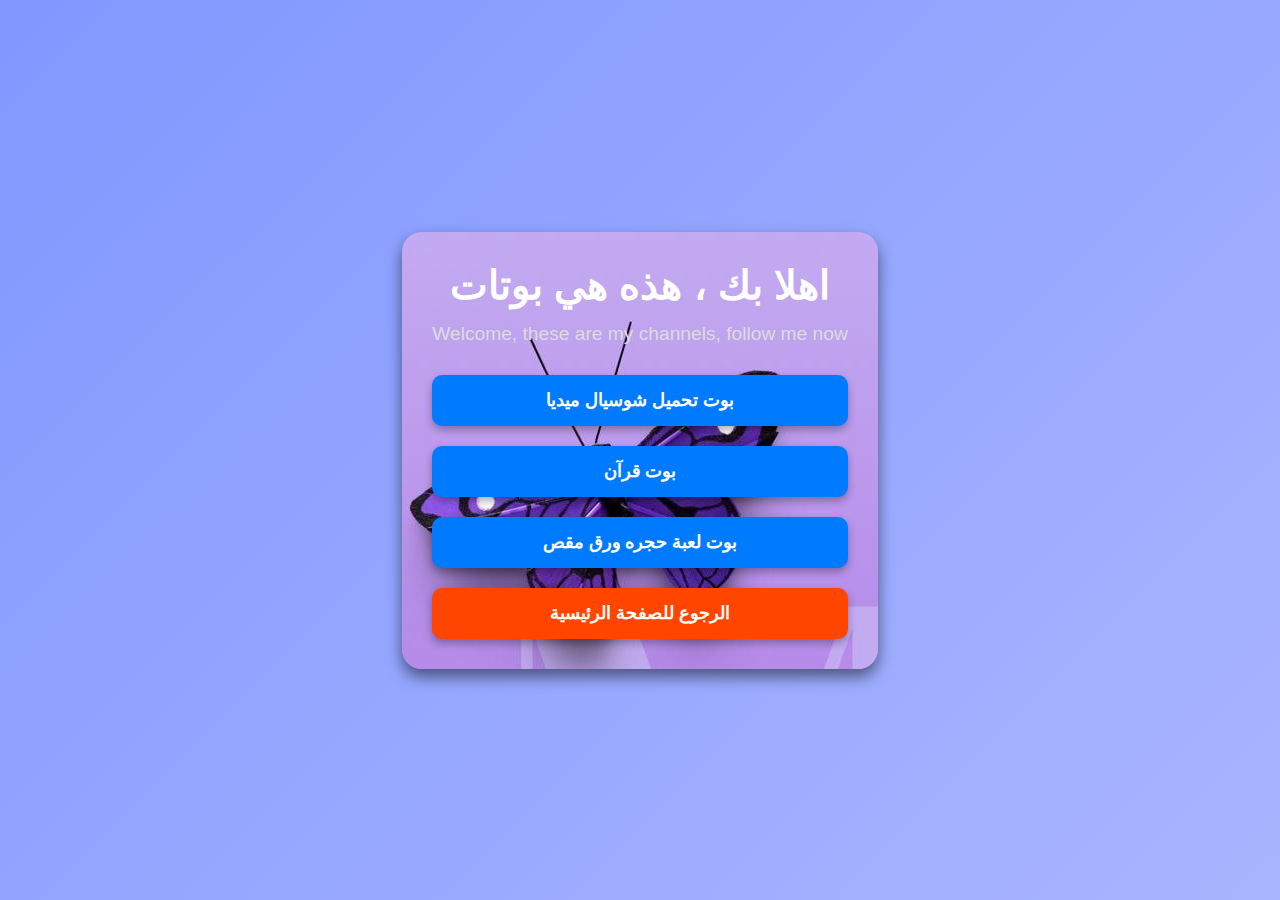
<file: image.html>
<!DOCTYPE html>
<html lang="en">
<head>
  <meta charset="UTF-8">
  <meta name="viewport" content="width=device-width, initial-scale=1.0">
  <title>بوتات مشمش</title>
  <link rel="stylesheet" href="s.css">
</head>
<body>
  <div class="container">
    <header>
      <h1>اهلا بك ، هذه هي بوتات </h1>
      <p>Welcome, these are my channels, follow me now </p>
    </header>
    <div class="buttons">
      <a href="https://t.me/Amks5_bot" class="button">بوت تحميل شوسيال ميديا</a>
      <a href="https://t.me/Am1ks50_bot" class="button">بوت قرآن</a>
      <a href="https://t.me/Am1ks14_bot" class="button">بوت لعبة حجره ورق مقص</a>
      <a href="index.html" class="button back">الرجوع للصفحة الرئيسية</a>
    </div>
  </div>
</body>
</html>
</file>
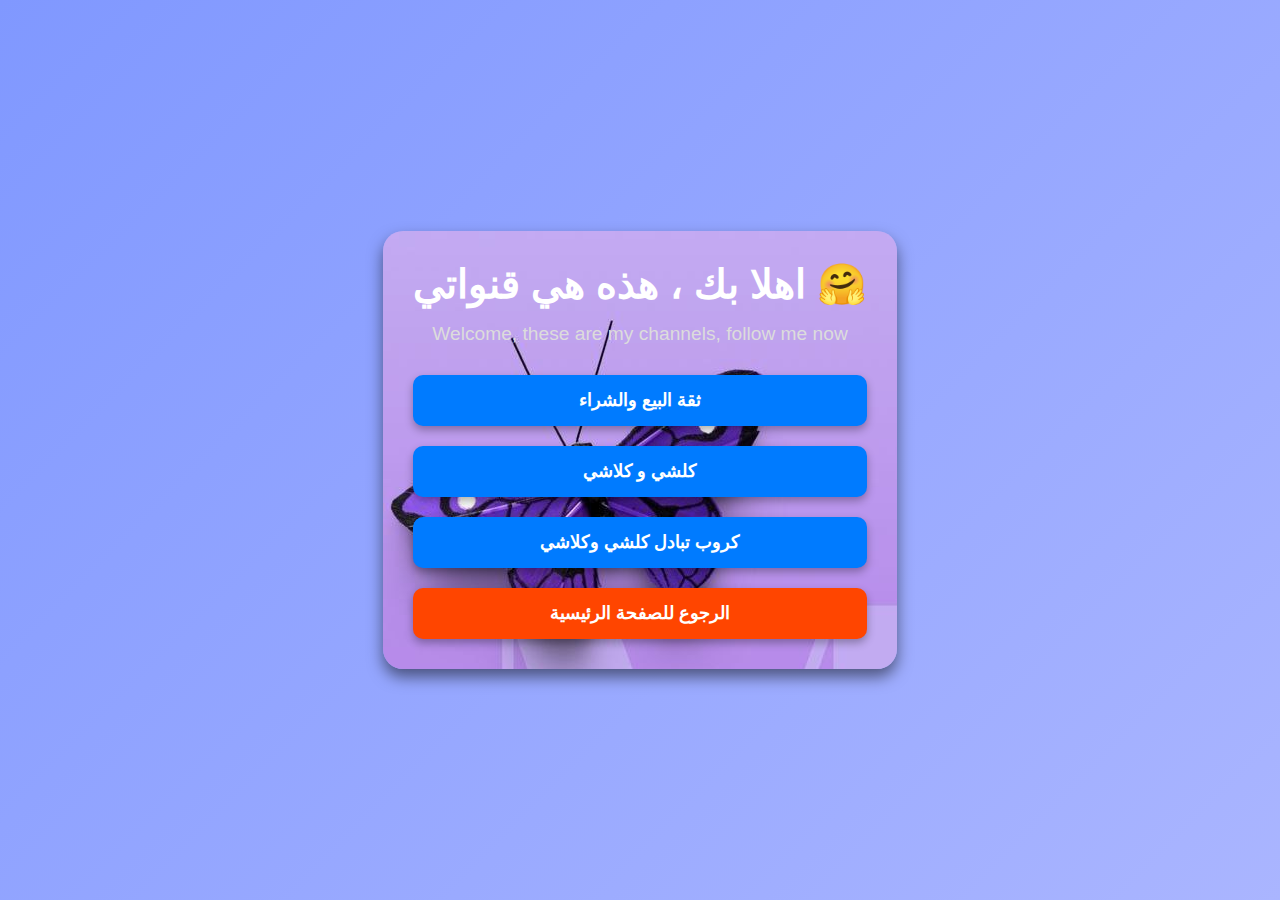
<file: t.html>
<!DOCTYPE html>
<html lang="en">
<head>
  <meta charset="UTF-8">
  <meta name="viewport" content="width=device-width, initial-scale=1.0">
  <title>قنوات مشمش</title>
  <link rel="stylesheet" href="s.css">
</head>
<body>
  <div class="container">
    <header>
      <h1>اهلا بك ، هذه هي قنواتي 🤗</h1>
      <p>Welcome, these are my channels, follow me now </p>
    </header>
    <div class="buttons">
      <a href="https://t.me/Km10107" class="button">ثقة البيع والشراء</a>
      <a href="https://t.me/M1990m34" class="button">كلشي و كلاشي</a>
      <a href="https://t.me/M1990m3" class="button">كروب تبادل كلشي وكلاشي</a>
      <a href="index.html" class="button back">الرجوع للصفحة الرئيسية</a>
    </div>
  </div>
</body>
</html>
</file>
<file: s.css>
/* تنسيقات أساسية */
* {
  margin: 0;
  padding: 0;
  box-sizing: border-box;
}

body {
  font-family: 'Arial', sans-serif;
  background: linear-gradient(135deg, #8098ff, #aab5ff);
  color: #fff;
  display: flex;
  justify-content: center;
  align-items: center;
  height: 100vh;
  text-align: center;
}

/* الحاوية الرئيسية */
.container {
  max-width: 600px;
  padding: 30px;
background-image: url('all.jpg');
  border-radius: 20px;
  box-shadow: 0 8px 15px rgba(0, 0, 0, 0.5);
}

/* العنوان */
header h1 {
  font-size: 2.5rem;
  margin-bottom: 15px;
}

header p {
  font-size: 1.2rem;
  margin-bottom: 30px;
  color: #dcdcdc;
}

/* الأزرار */
.buttons {
  display: flex;
  flex-direction: column;
  gap: 20px;
}

.button {
  text-decoration: none;
  color: #fff;
  background-color: #007bff;
  padding: 15px 20px;
  font-size: 1.1rem;
  font-weight: bold;
  border-radius: 10px;
  transition: all 0.3s ease;
  box-shadow: 0 4px 8px rgba(0, 0, 0, 0.3);
}

.button:hover {
  background-color: #0056b3;
  transform: translateY(-3px);
}

/* زر الرجوع */
.button.back {
  background-color: #ff4500;
}

.button.back:hover {
  background-color: #e63900;
}
</file>
